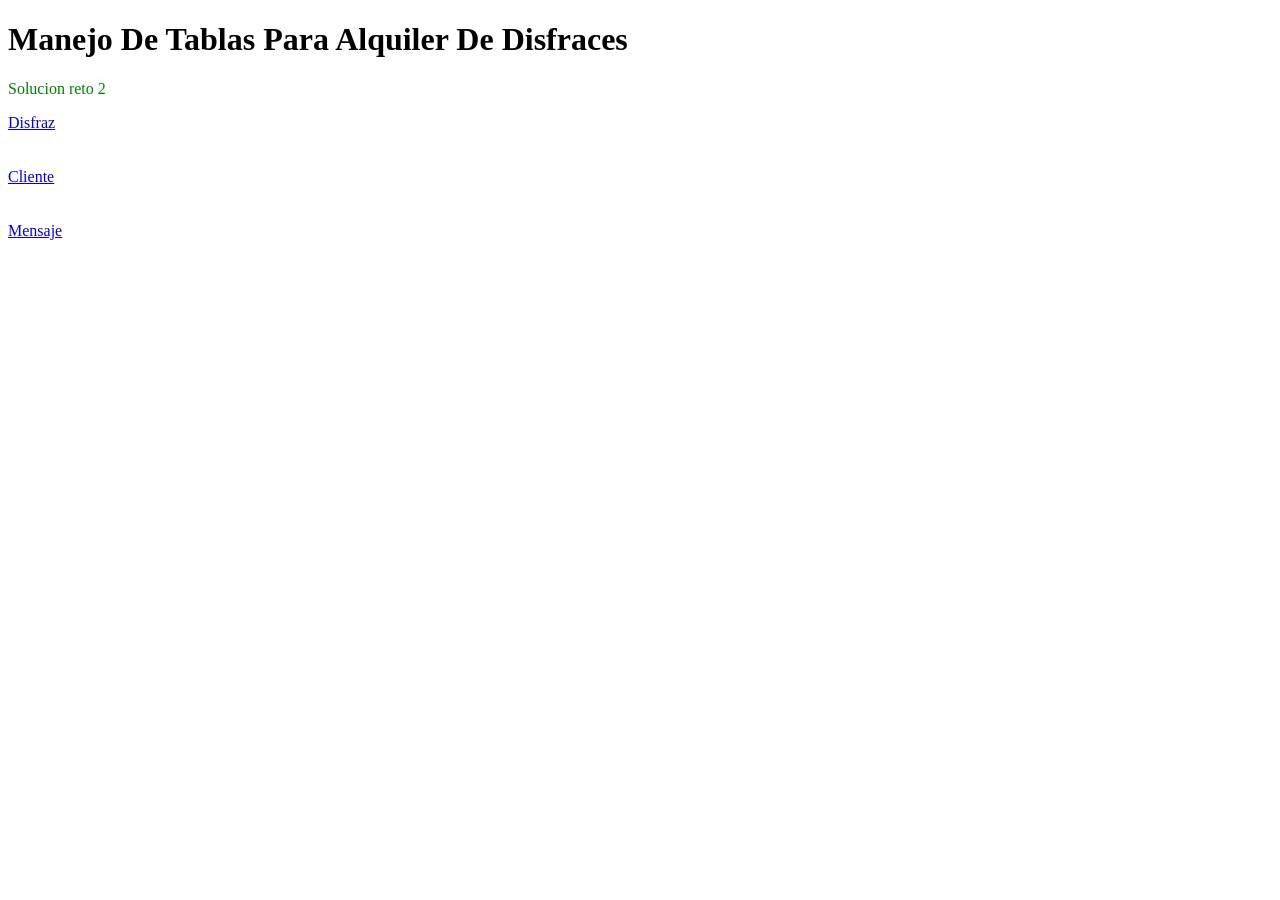
<file: index.html>
<!DOCTYPE html>

<html lang ="en">

<head>
     <title>Index</title>
</head> 

	<body>
	
		<main>
			<h1>Manejo De Tablas Para Alquiler De Disfraces</h1>
			<p><span style="color: green;">Solucion reto 2</span></p>
			<a href="costume.html">Disfraz</a>
			<br>
			<br>
			<br>
			<a href="client.html">Cliente</a> 
			<br>
			<br>
			<br>
			<a href="message.html">Mensaje</a> 
		</main>
		
	</body>
	
</html>
</file>
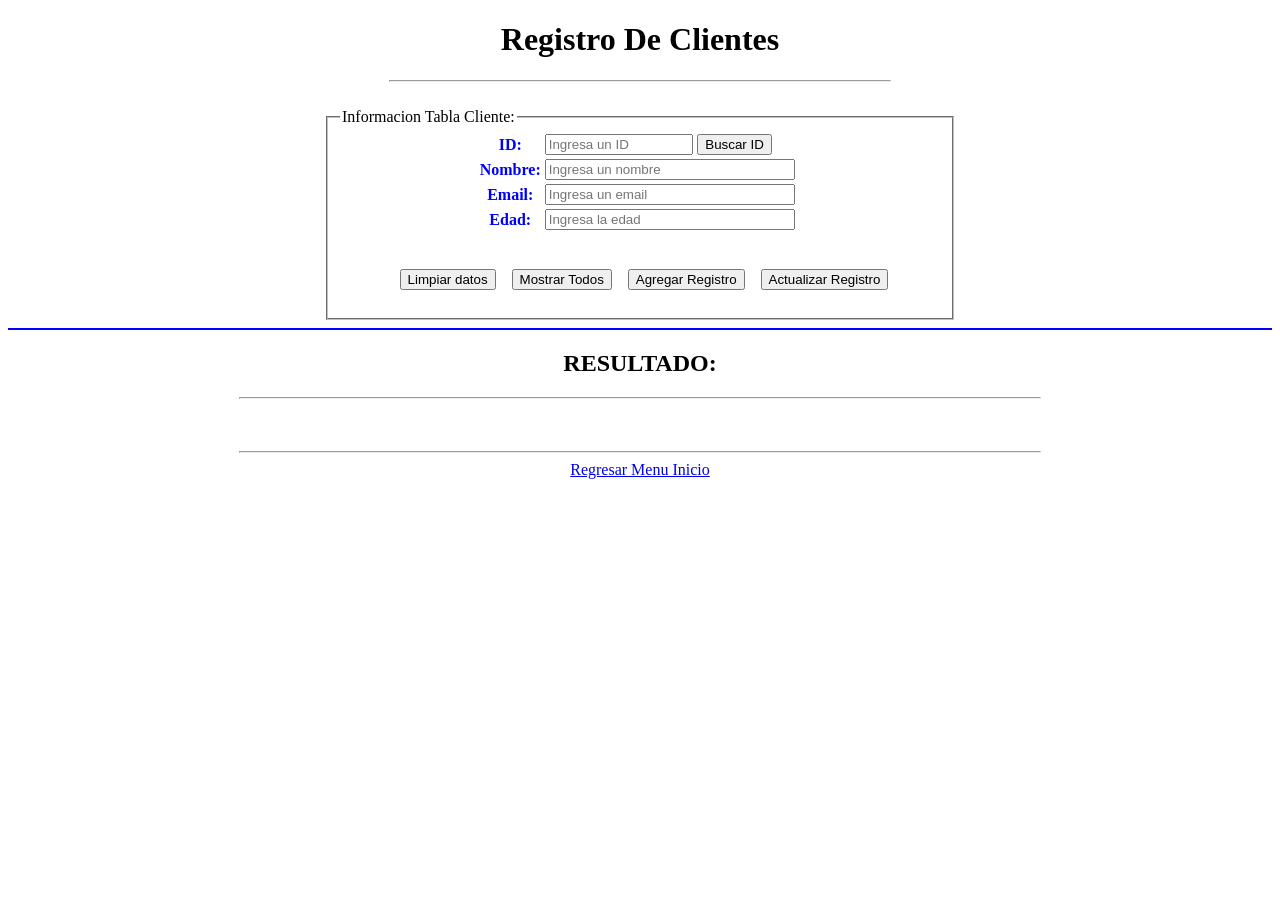
<file: client.html>
<!DOCTYPE html>

<html lang ="en">

<head>
	<meta http-equiv="Content-Type" content="text/html; charset=UTF-8">    
	<meta http-equiv="X-UA-Compatible" content="IE=edge">
	<meta name="viewport" content="width=device-width, initial-scale=1.0">
	<title>Clientes</title>
	<link href="css/style.css" rel="stylesheet">
	<script  src="js/functionsC.js"></script>
	<script src="https://code.jquery.com/jquery-3.6.1.js" 
	integrity="sha256-3zlB5s2uwoUzrXK3BT7AX3FyvojsraNFxCc2vC/7pNI=" 
	crossorigin="anonymous">
	</script>
</head>
	
<body>
	<center>
		<h1>Registro De Clientes</h1>
		<hr style="width: 500px;"> 
		<br>
		<fieldset style="width: 600px;">
		<legend>Informacion Tabla Cliente:</legend>
		<table border="0">	
		
			<tr>
				<th><span style="color:blue;"><b>ID:</b></th>
				<td>			
					<input type="number" id="codigoc" style="width: 55%;" placeholder="Ingresa un ID">
					<input type="button" id="btnBuscarID" value="Buscar ID" onclick="consultaID('#id')">
				</td>	
			</tr>
	 
			<tr>
				<th><span style="color: blue; align"><b>Nombre:</b></th>
				<td>
					<input type="text" id="namec" style="width: 95%;" placeholder="Ingresa un nombre">		
				</td>	
			</tr>
	
			<tr>
				<th><span style="color: blue;"><b>Email:</b></th>
				<td>
					<input type="text" id="emailc" style="width: 95%;" placeholder="Ingresa un email">		
				</td>	
			</tr>
	
			<tr>
				<th><span style="color: blue;"><b>Edad:</b></th>
				<td>
					<input type="number" id="agec" style="width: 95%;" placeholder="Ingresa la edad">		
				</td>	
			</tr>
		</table>
			<br><br>
			<tr>
				<td colspan="4">&nbsp;</td>
					<input type="button" id="btnLimpiar" value="Limpiar datos" onclick="limpiar_formulario()">
						&nbsp;&nbsp;
					<input type="button" id="btnBuscarALL"  value="Mostrar Todos" onclick="consultar_todo()">
						&nbsp;&nbsp;
					<input type="button" id="btnAgregarALL"  value="Agregar Registro" onclick="guardarInformacion()">
						&nbsp;&nbsp;
					<input type="button" id="btnBuscarID" value="Actualizar Registro" onclick="editar_Informacion()"> 
				<br><br>
				
			</tr>
			
			</fieldset>
			<hr style="height:2px; border-width:0;background-color:blue">
			<h2>RESULTADO:</h2>
			<hr style="width: 800px;">
			<div id="resultado"></div>
			<br><br>
			<hr style="width: 800px;">
			<a href="index.html" title="Regresar la Menu Principal">Regresar Menu Inicio</a>
	</center>	
</body>








</html>
</file>
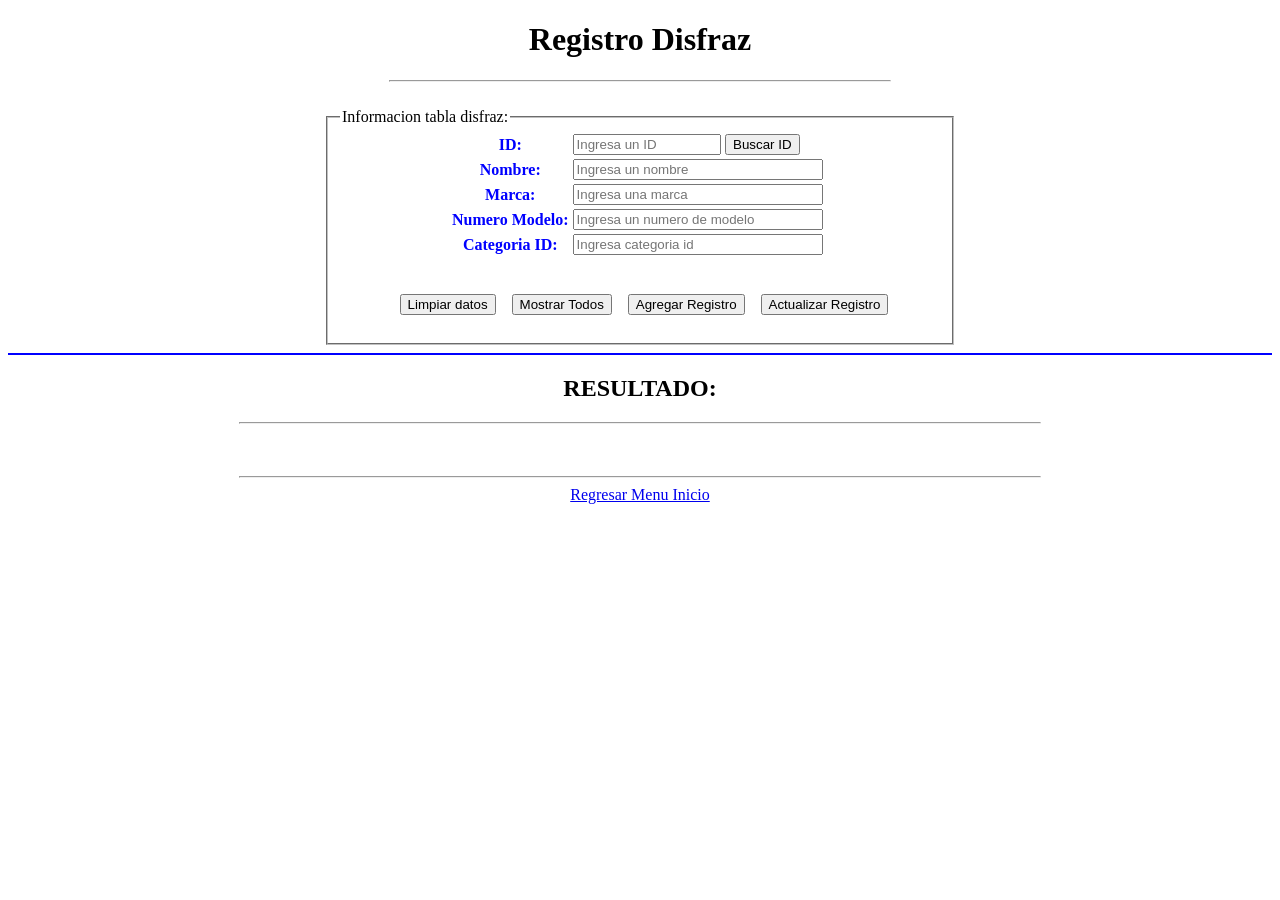
<file: costume.html>
<!DOCTYPE html>

<html lang ="en">

<head>
	<meta http-equiv="Content-Type" content="text/html; charset=UTF-8">    
	<meta http-equiv="X-UA-Compatible" content="IE=edge">
	<meta name="viewport" content="width=device-width, initial-scale=1.0">
	<title>Disfraz</title>
	<link href="css/style.css" rel="stylesheet">
	<script  src="js/functions.js"></script>
	<script src="https://code.jquery.com/jquery-3.6.1.js" 
	integrity="sha256-3zlB5s2uwoUzrXK3BT7AX3FyvojsraNFxCc2vC/7pNI=" 
	crossorigin="anonymous">
	</script>
</head>
	
<body>
	<center>
		<h1>Registro Disfraz</h1>
		<hr style="width: 500px;"> 
		<br>
		<fieldset style="width: 600px;">
		<legend>Informacion tabla disfraz:</legend>
		<table border="0">
	
			<tr>
				<th><span style="color:blue;"><b>ID:</b></th>
				<td>			
					<input type="number" id="codigo" style="width: 55%;" placeholder="Ingresa un ID">
					<input type="button" id="btnBuscarID" value="Buscar ID" onclick="consultaID()">
				</td>	
			</tr>
	 
			<tr>
				<th><span style="color: blue; align"><b>Nombre:</b></th>
				<td>
					<input type="text" id="name" style="width: 95%;" placeholder="Ingresa un nombre">		
				</td>	
			</tr>
	
			<tr>
				<th><span style="color: blue;"><b>Marca:</b></th>
				<td>
					<input type="text" id="brand" style="width: 95%;" placeholder="Ingresa una marca">		
				</td>	
			</tr>
	
			<tr>
				<th><span style="color: blue;"><b>Numero Modelo:</b></th>
				<td>
					<input type="number" id="model_number" style="width: 95%;" placeholder="Ingresa un numero de modelo">		
				</td>	
			</tr>
	
			<tr>
				<th><span style="color: blue;"><b>Categoria ID:</b></th>
				<td>
					<input type="number" id="category_id" style="width: 95%;" placeholder="Ingresa categoria id">		
				</td>	
			</tr>
		</table>
			<br><br>
			
			<tr>
				<td colspan="4">&nbsp;</td>
					<input type="button" id="btnLimpiar" value="Limpiar datos" onclick="limpiar_formulario()">
						&nbsp;&nbsp;
					<input type="button" id="btnBuscarALL"  value="Mostrar Todos" onclick="consultar_todo()">
						&nbsp;&nbsp;
					<input type="button" id="btnAgregarALL"  value="Agregar Registro" onclick="guardarInformacion()">
						&nbsp;&nbsp;
					<input type="button" id="btnBuscarID" value="Actualizar Registro" onclick="editar_Informacion()"> 
				<br><br>
			</tr>
						
			</fieldset>
			<hr style="height:2px; border-width:0;background-color:blue">
			<h2>RESULTADO:</h2>
			<hr style="width: 800px;">
			<div id="resultado"></div>
			<br><br>
			<hr style="width: 800px;">
			<a href="index.html" title="Regresar la Menu Principal">Regresar Menu Inicio</a>
	</center>
</body>

</html>
</file>
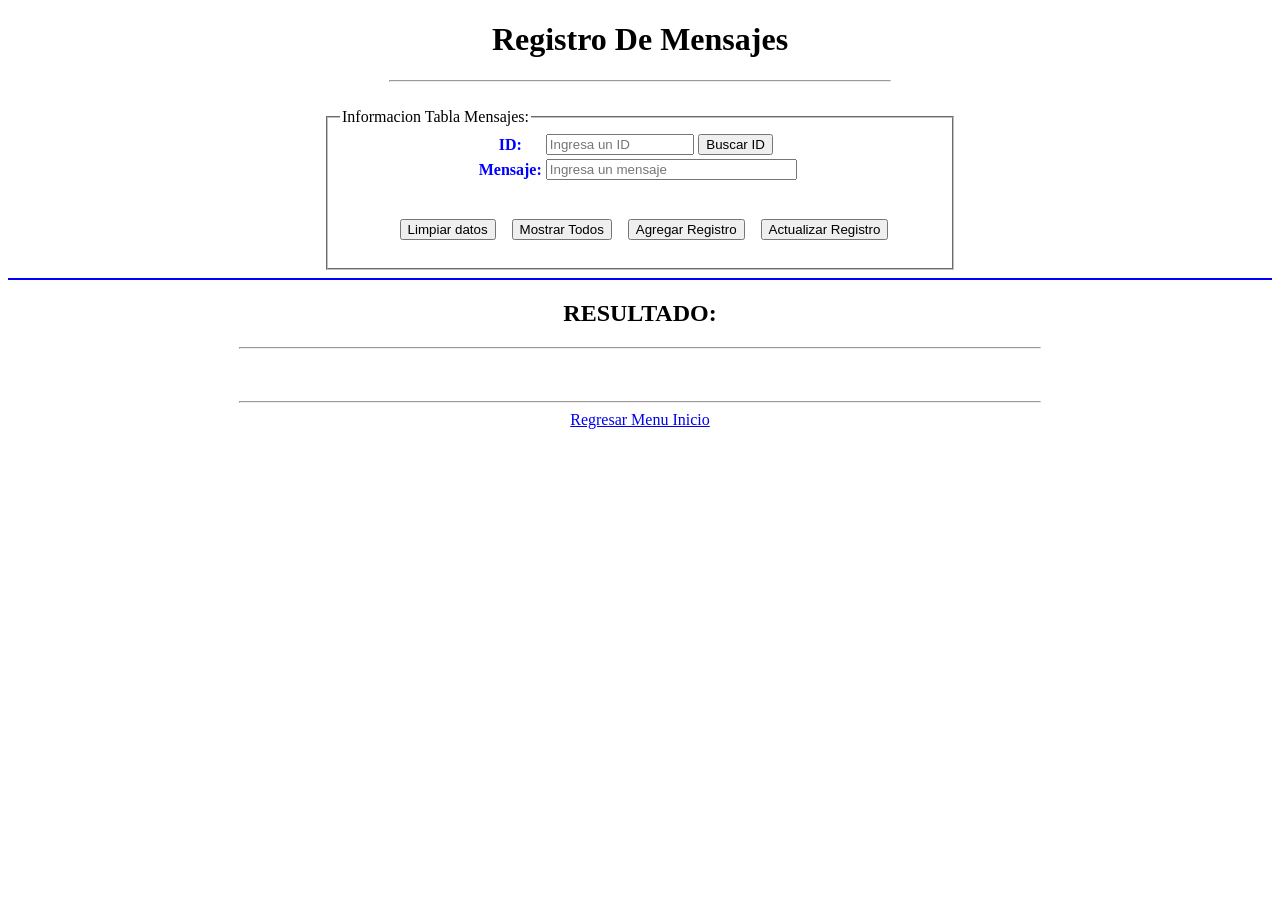
<file: message.html>
<!DOCTYPE html>

<html lang ="en">

<head>
	<meta http-equiv="Content-Type" content="text/html; charset=UTF-8">    
	<meta http-equiv="X-UA-Compatible" content="IE=edge">
	<meta name="viewport" content="width=device-width, initial-scale=1.0">
	<title>Mensajes</title>
	<link href="css/style.css" rel="stylesheet">
	<script  src="js/functionM.js"></script>
	<script src="https://code.jquery.com/jquery-3.6.1.js" 
	integrity="sha256-3zlB5s2uwoUzrXK3BT7AX3FyvojsraNFxCc2vC/7pNI=" 
	crossorigin="anonymous">
	</script>
</head>
	
<body>
	<center>
		<h1>Registro De Mensajes</h1>
		<hr style="width: 500px;"> 
		<br>
		<fieldset style="width: 600px;">
		<legend>Informacion Tabla Mensajes:</legend>
		<table border="0">	
		
			<tr>
				<th><span style="color:blue;"><b>ID:</b></th>
				<td>			
					<input type="number" id="codigom" style="width: 55%;" placeholder="Ingresa un ID">
					<input type="button" id="btnBuscarID" value="Buscar ID" onclick="consultaID('#id')">
				</td>	
			</tr>
	 
			<tr>
				<th><span style="color: blue; align"><b>Mensaje:</b></th>
				<td>
					<input type="text" id="message_text" style="width: 95%;" placeholder="Ingresa un mensaje">		
				</td>	
			</tr>
		</table>	
			<br><br>
		
			<tr>
				<td colspan="4">&nbsp;</td>
					<input type="button" id="btnLimpiar" value="Limpiar datos" onclick="limpiar_formulario()">
						&nbsp;&nbsp;
					<input type="button" id="btnBuscarALL"  value="Mostrar Todos" onclick="consultar_todo()">
						&nbsp;&nbsp;
					<input type="button" id="btnAgregarALL"  value="Agregar Registro" onclick="guardarInformacion()">
						&nbsp;&nbsp;
					<input type="button" id="btnBuscarID" value="Actualizar Registro" onclick="editar_Informacion()"> 
				<br><br>
			</tr>
			
			
			</fieldset>
			<hr style="height:2px; border-width:0;background-color:blue">
			<h2>RESULTADO:</h2>
			<hr style="width: 800px;">
			<div id="resultado"></div>
			<br><br>
			<hr style="width: 800px;">
			<a href="index.html" title="Regresar la Menu Principal">Regresar Menu Inicio</a>
	</center>		
	
</body>

</html>
</file>
<file: css/style.css>
.btnLimpiar{
	background-color: #4CAF50;

}
</file>
